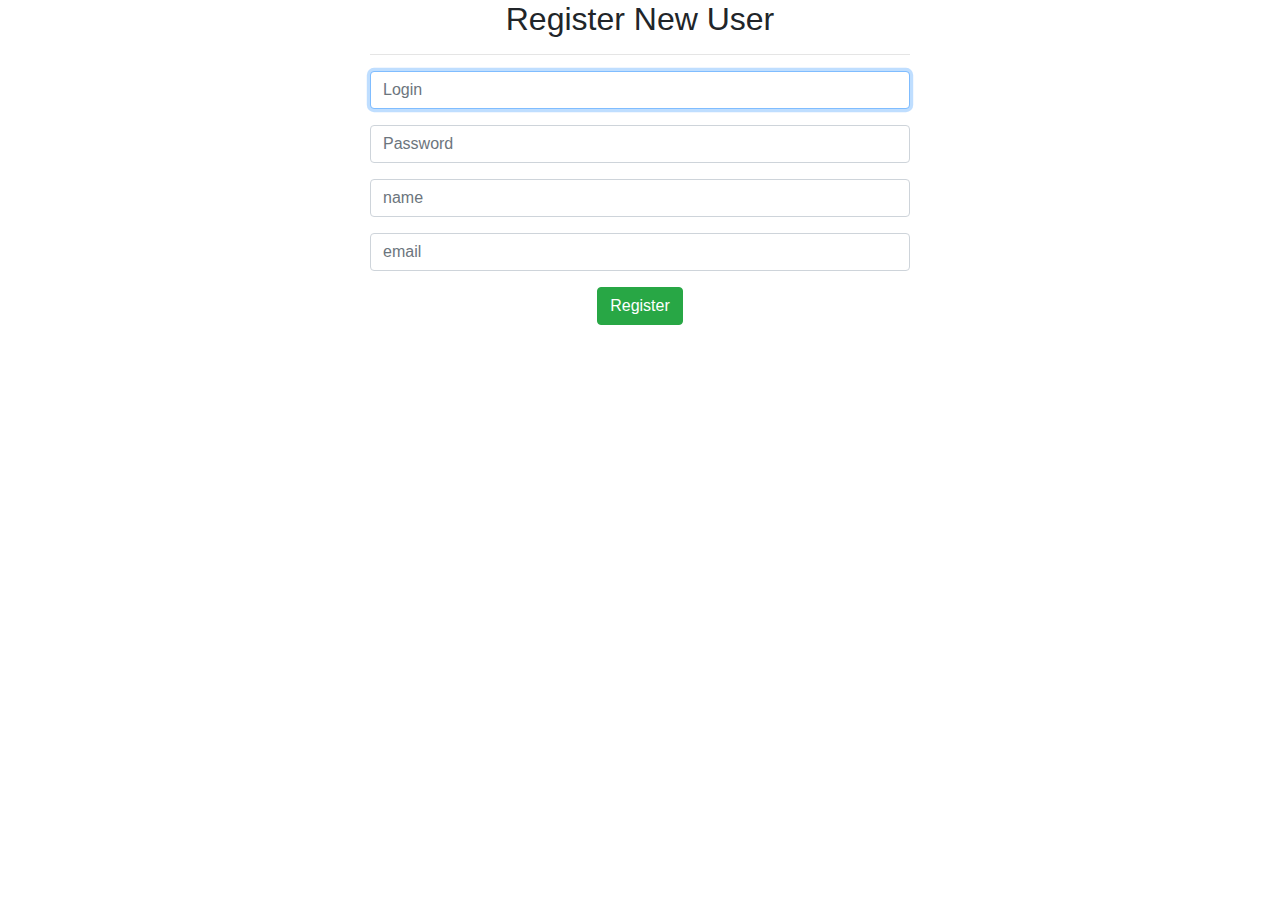
<file: target/classes/static/register.html>
<!doctype html>
<html lang="en" xmlns="http://www.w3.org/1999/xhtml" xmlns:th="http://www.thymeleaf.org"
      xmlns:sec="http://www.thymeleaf.org/thymeleaf-extras-springsecurity4">
<head>
    <!-- Required meta tags -->
    <meta charset="utf-8"/>
    <meta name="viewport" content="width=device-width, initial-scale=1, shrink-to-fit=no"/>

    <!-- Bootstrap CSS -->
    <link rel="stylesheet" href="https://maxcdn.bootstrapcdn.com/bootstrap/4.0.0/css/bootstrap.min.css" integrity="sha384-Gn5384xqQ1aoWXA+058RXPxPg6fy4IWvTNh0E263XmFcJlSAwiGgFAW/dAiS6JXm" crossorigin="anonymous"/>
    <link rel="stylesheet" href="https://cdnjs.cloudflare.com/ajax/libs/font-awesome/4.7.0/css/font-awesome.min.css"/>
    <link rel="stylesheet" th:href="@{/css/loginStyle.css}"/>
    <title>Store Login</title>
</head>
<body class="text-center">
<div class="container">
    <div class="form-horizontal">
        <div class="row">
            <div class="col-md-3"></div>
            <div class="col-md-6">
                <h2>Register New User</h2>
                <hr>
            </div>
        </div>
        <div class="row">
            <div class="col-md-6 offset-md-3">
                <div class="form-group">
                        <input type="text" class="form-control" id="login"
                               placeholder="Login" required autofocus>
                </div>
            </div>
        </div>
        <div class="row">
            <div class="col-md-6 offset-md-3">
                <div class="form-group has-danger">
                        <input type="password" class="form-control" id="password"
                               placeholder="Password" required>
                </div>
            </div>
        </div>
        <div class="row">
            <div class="col-md-6 offset-md-3">
                <div class="form-group">
                    <input type="text" class="form-control" id="name"
                           placeholder="name" required autofocus>
                </div>
            </div>
        </div>
        <div class="row">
            <div class="col-md-6 offset-md-3">
                <div class="form-group">
                    <input type="text" class="form-control" id="email"
                           placeholder="email" required autofocus>
                </div>
            </div>
        </div>
        <div class="row">
            <div class="col-md-6 offset-md-3">
                <button type="submit" class="btn btn-success" onclick="addUserAjax()">Register</button>
            </div>
        </div>
    </div>
</div>


<script src="https://maxcdn.bootstrapcdn.com/bootstrap/4.0.0/js/bootstrap.min.js" integrity="sha384-JZR6Spejh4U02d8jOt6vLEHfe/JQGiRRSQQxSfFWpi1MquVdAyjUar5+76PVCmYl" crossorigin="anonymous"></script>
<script type="text/javascript" th:src="@{/js/script.js}"></script>
<script type="text/javascript" th:src="@{/js/jquery.easing.1.3.js}"></script>
<script type="text/javascript" th:src="@{/js/jquery-3.3.1.min.js}"></script>
</body>
</html>
</file>
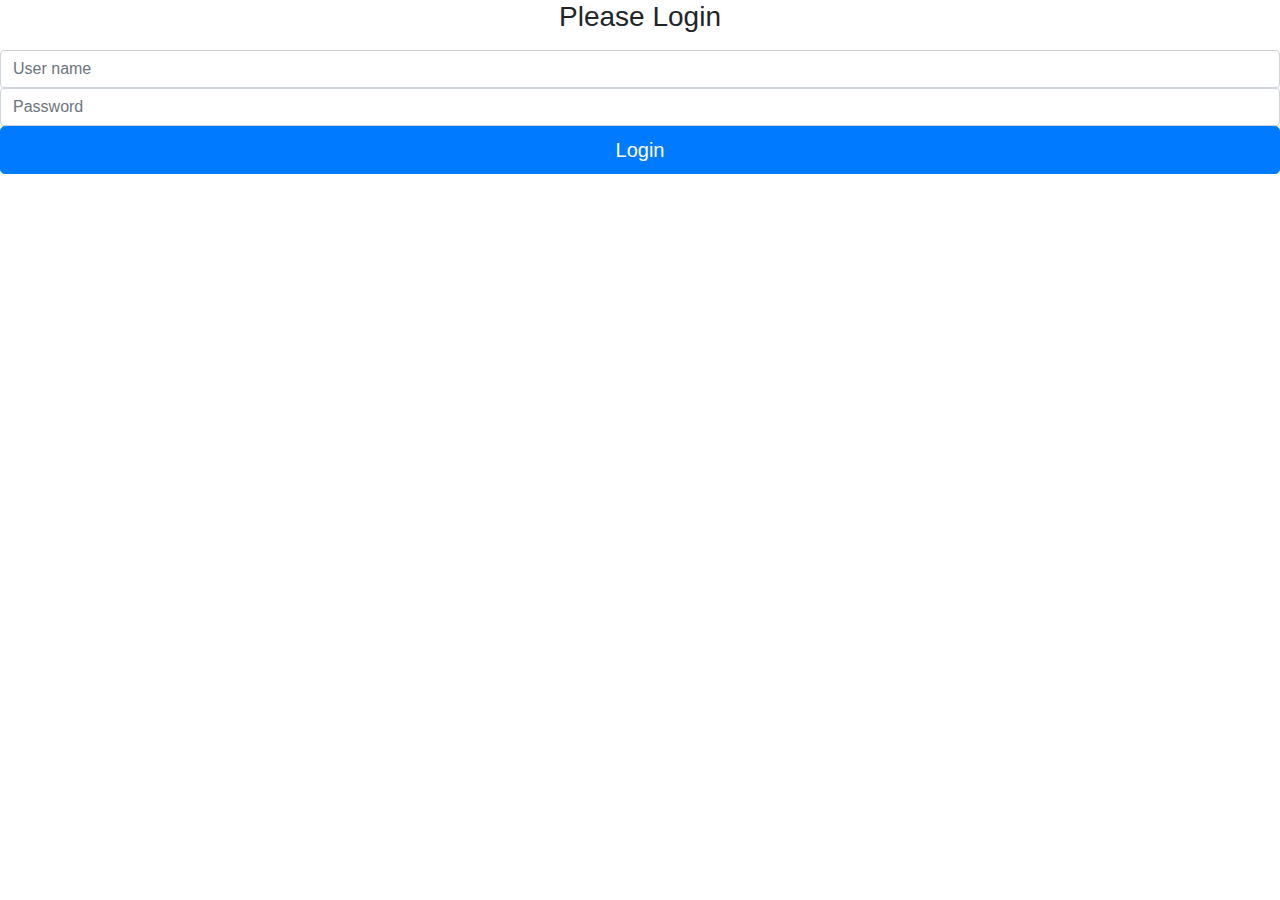
<file: target/classes/templates/login.html>
<!doctype html>
<html lang="en" xmlns="http://www.w3.org/1999/xhtml" xmlns:th="http://www.thymeleaf.org"
      xmlns:sec="http://www.thymeleaf.org/thymeleaf-extras-springsecurity4">
<head>
    <!-- Required meta tags -->
    <meta charset="utf-8"/>
    <meta name="viewport" content="width=device-width, initial-scale=1, shrink-to-fit=no"/>

    <!-- Bootstrap CSS -->
    <link rel="stylesheet" href="https://maxcdn.bootstrapcdn.com/bootstrap/4.0.0/css/bootstrap.min.css" integrity="sha384-Gn5384xqQ1aoWXA+058RXPxPg6fy4IWvTNh0E263XmFcJlSAwiGgFAW/dAiS6JXm" crossorigin="anonymous"/>
    <link rel="stylesheet" href="https://cdnjs.cloudflare.com/ajax/libs/font-awesome/4.7.0/css/font-awesome.min.css"/>
    <link rel="stylesheet" th:href="@{/css/loginStyle.css}"/>
    <title>Store Login</title>
</head>
<body class="text-center">
<div class="form-signin">
    <h1 class="h3 mb-3 font-weight-normal">Please Login</h1>
    <label for="inputUserName" class="sr-only">User name</label>
    <input required="required" type="text" id="login" class="form-control" placeholder="User name" />
    <label for="inputPassword" class="sr-only">Password</label>
    <input required="required" type="password" id="password" class="form-control" placeholder="Password"/>
    <input type="submit" name="submit" onclick="checkLogin()" value="Login" class="btn btn-lg btn-primary btn-block"/>
</div>


<script type="text/javascript" th:src="@{/js/jquery-3.3.1.min.js}"></script>
<script type="text/javascript" th:src="@{/js/jquery.easing.1.3.js}"></script>
<script src="https://maxcdn.bootstrapcdn.com/bootstrap/4.0.0/js/bootstrap.min.js" integrity="sha384-JZR6Spejh4U02d8jOt6vLEHfe/JQGiRRSQQxSfFWpi1MquVdAyjUar5+76PVCmYl" crossorigin="anonymous"></script>
<script type="text/javascript" th:src="@{/js/script.js}"></script>


</body>
</html>
</file>
